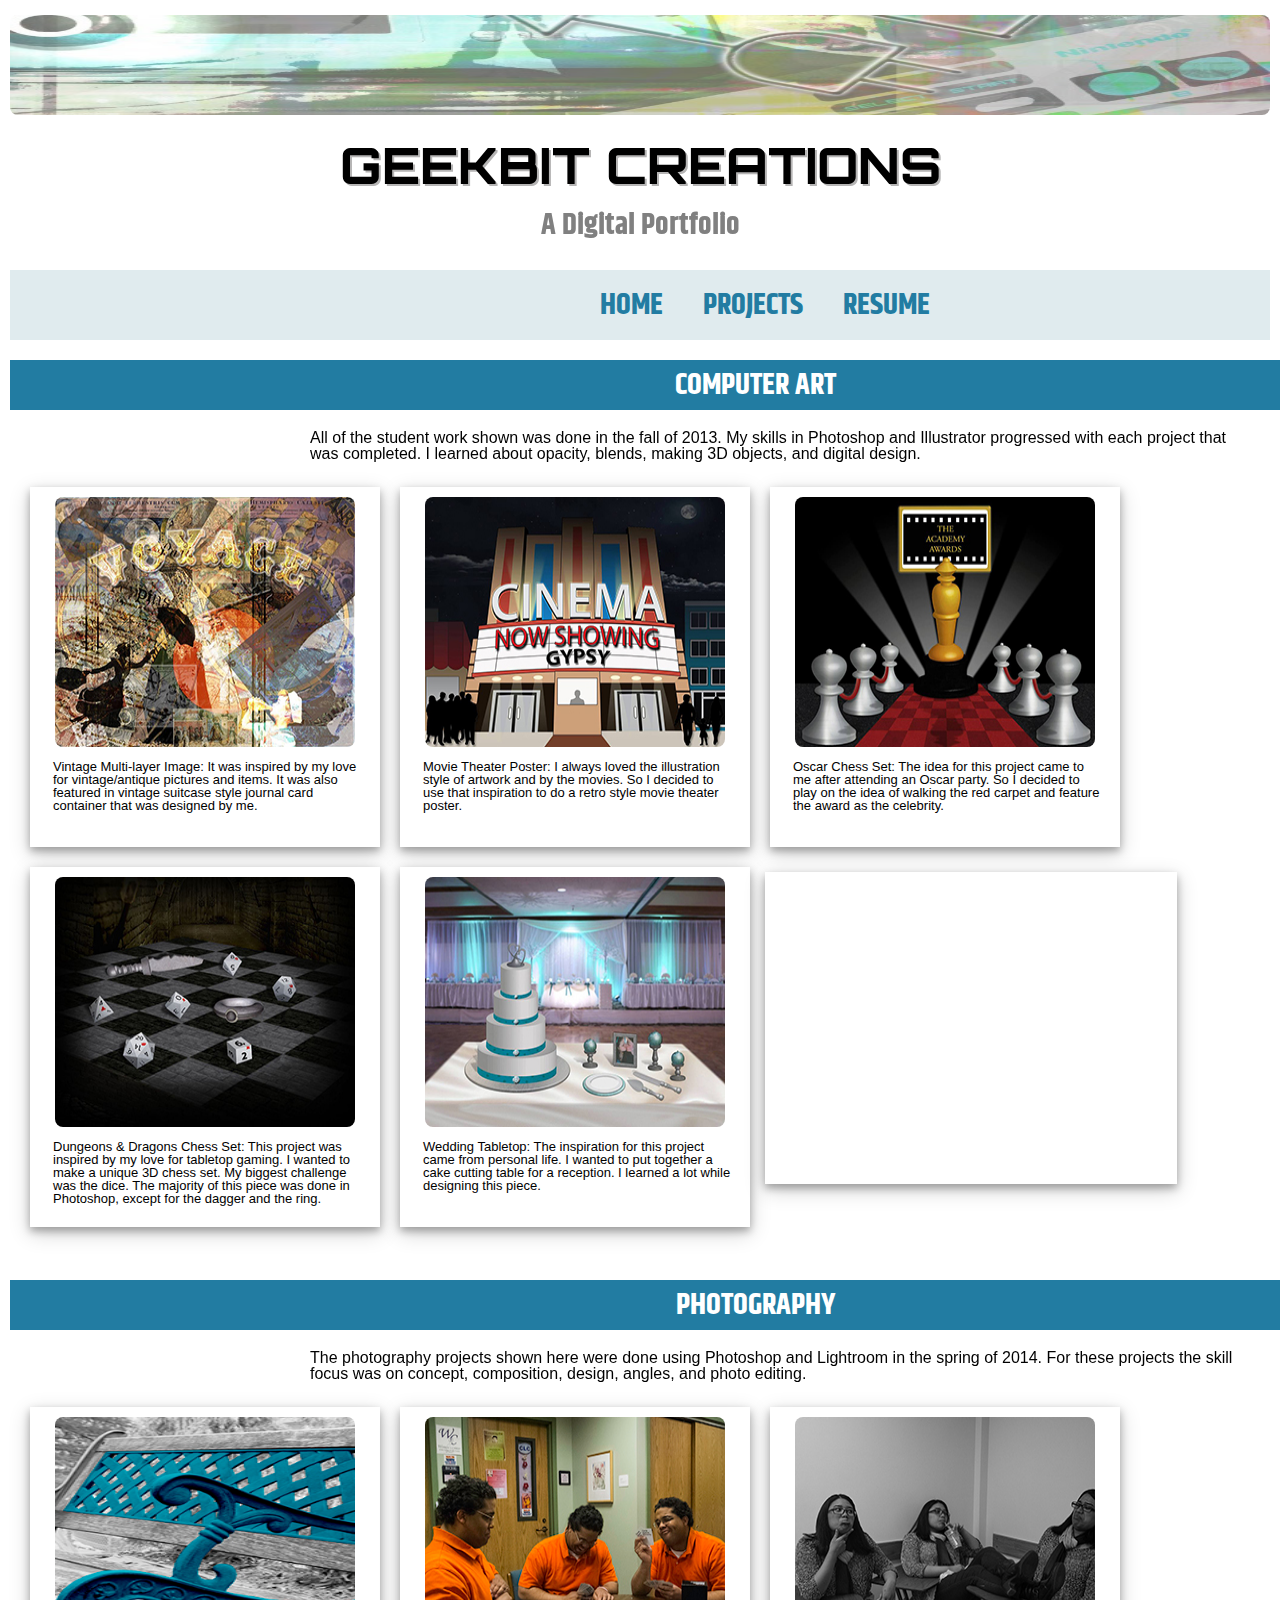
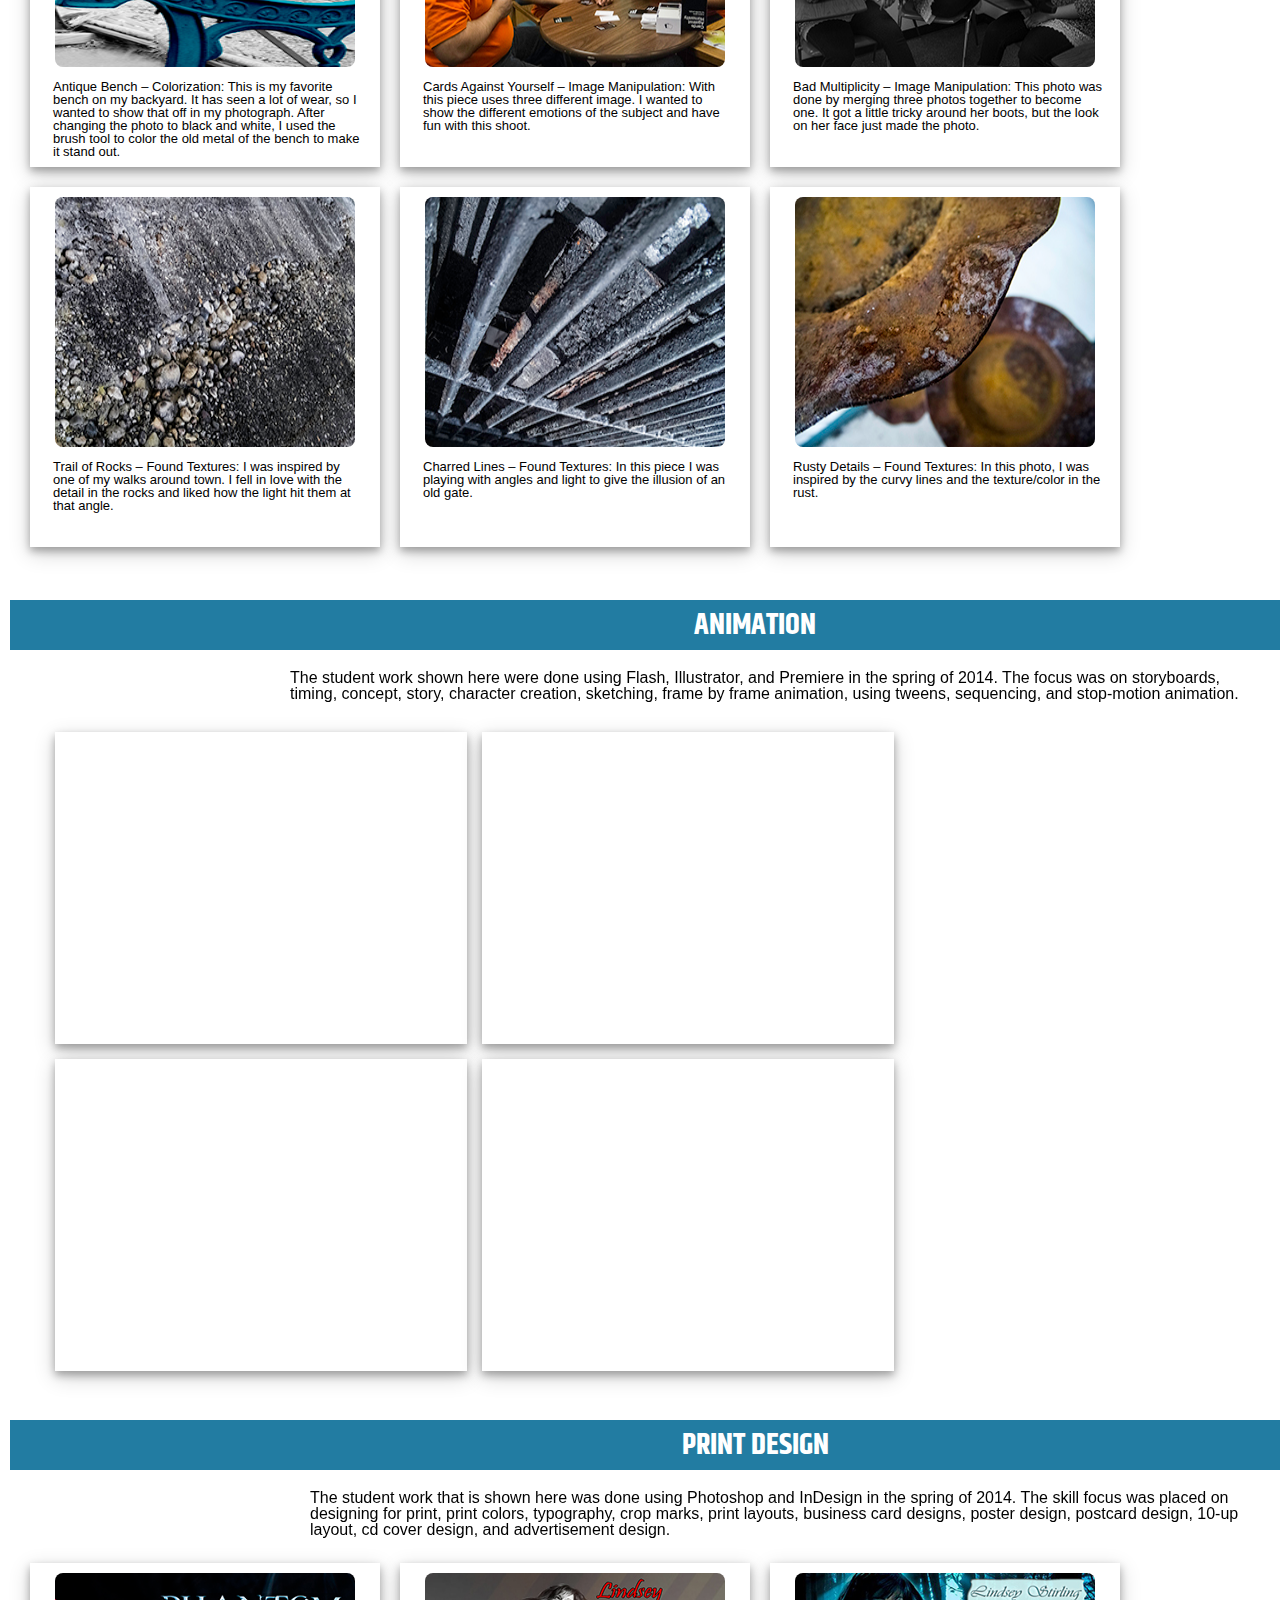
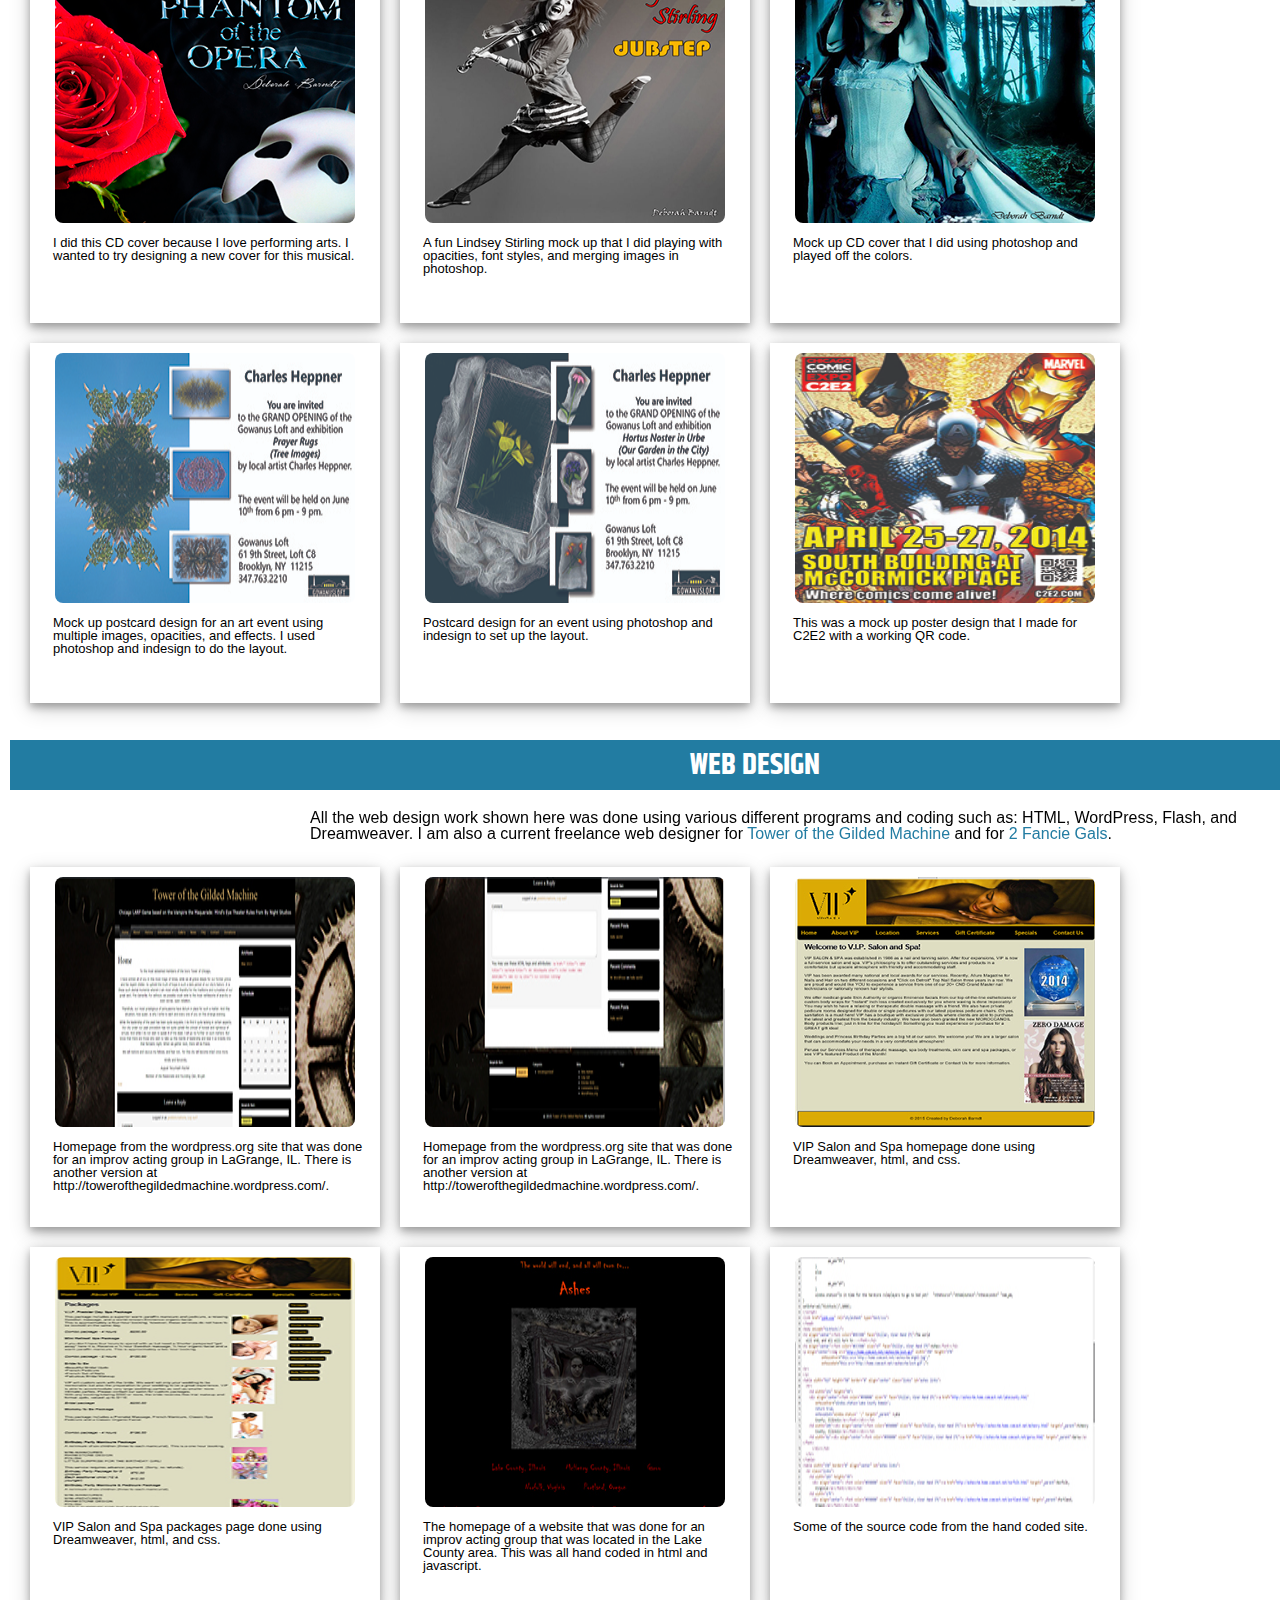
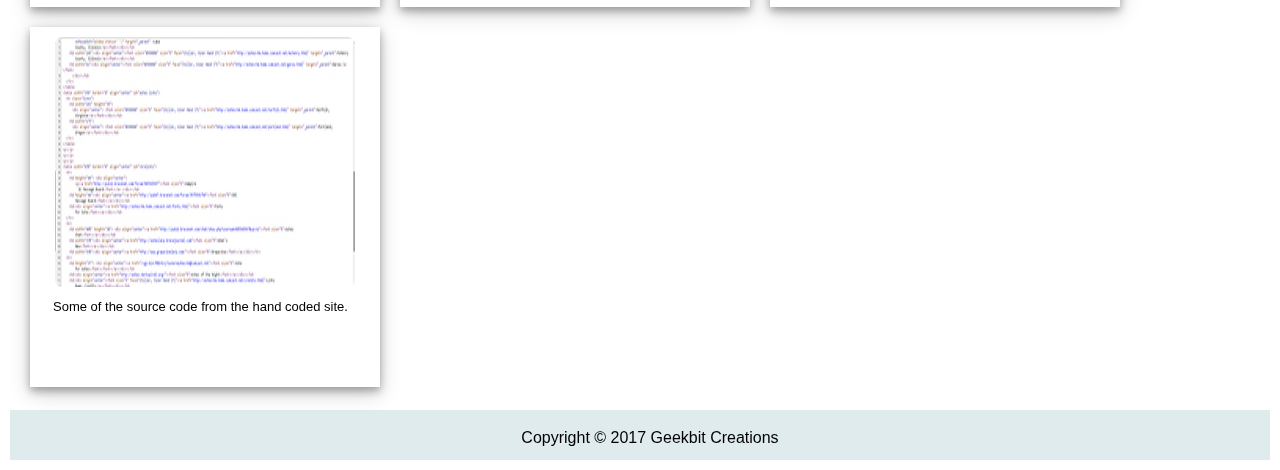
<file: projects.html>
<!DOCTYPE html>
<html lang="en">
<head>
  <meta charset="UTF-8">
  <title>Geekbit Creations: Projects</title>
  <link rel="stylesheet" type="text/css" href="cssreset.css">
  <link rel="stylesheet" type="text/css" href="styles.css">
  <link href="https://fonts.googleapis.com/css?family=Orbitron" rel="stylesheet">
  <link href="https://fonts.googleapis.com/css?family=Khand" rel="stylesheet">
</head>

<body>
  <img id="banner" src="images/geekbitbanner.jpg" alt="Banner of Retro Multilayer">

  <header>
    <h1 class="myheader">Geekbit Creations</h1>
    <h4 class="headerport">A Digital Portfolio</h4>
  
    <nav id="navmenu">
      <ul>
        <li><a href="index.html" title="Home">Home</a></li>
        <li><a href="projects.html" title="Projects">Projects</a></li>
        <li><a href="resume.html" title="Resume">Resume</a></li>
      </ul>
    </nav>
  </header>
  <main>
    <section id="comart">
      <h2 class="subject">Computer Art</h2>
      <div class="descrip">
        <p>All of the student work shown was done in the fall of 2013. My skills in Photoshop and 
        Illustrator progressed with each project that was completed. I learned about opacity, blends, 
        making 3D objects, and digital design.</p>
      </div>
      <div class="gallery">
        <img class="work" src="images/vintage.jpg" alt="Vintage Image Multilayer">
        <div class="caption">Vintage Multi-layer Image: It was inspired by my love for vintage/antique pictures and items. 
        It was also featured in vintage suitcase style journal card container that was designed by me.</div>
      </div>
      <div class="gallery">
        <img class="work" src="images/movieposter.jpg" alt="Movie Theater Poster">
        <div class="caption">Movie Theater Poster: I always loved the illustration style of artwork and by the movies. 
        So I decided to use that inspiration to do a retro style movie theater poster.</div>
      </div>
      <div class="gallery">
        <img class="work" src="images/chessboard.jpg" alt="Oscar Inspired Chessboard">
        <div class="caption">Oscar Chess Set: The idea for this project came to me after attending an Oscar party. 
        So I decided to play on the idea of walking the red carpet and feature the award as the celebrity.</div>
      </div>
      <div class="gallery">
        <img class="work" src="images/dndchess.jpg" alt="Dungeon &amp; Dragons Chessboard">
        <div class="caption">Dungeons &amp; Dragons Chess Set: This project was inspired by my love for tabletop gaming. 
        I wanted to make a unique 3D chess set. My biggest challenge was the dice. 
        The majority of this piece was done in Photoshop, except for the dagger and the ring.</div>
      </div>
      <div class="gallery">
        <img class="work" src="images/tablelayout.jpg" alt="Wedding Reception Table Layout">
        <div class="caption">Wedding Tabletop: The inspiration for this project came from personal life. 
        I wanted to put together a cake cutting table for a reception. I learned a lot while designing this piece.</div>
      </div>
      <p><iframe class= "video" src="https://www.youtube.com/embed/tAFT5XW9mg0?controls=0" title="Computer Art Digital Artist Video"></iframe></p>
    </section>
  
    <section id="photo">
      <h2 class="subject">Photography</h2>
      <div class="descrip">
        <p>The photography projects shown here were done using Photoshop and Lightroom in the spring of 2014. 
        For these projects the skill focus was on concept, composition, design, angles, and photo editing.</p>
      </div>
      <div class="gallery">
        <img class="work" src="images/artisticbench.jpg" alt="Antique Bench Colorization">
        <div class="caption">Antique Bench – Colorization: This is my favorite bench on my backyard. 
        It has seen a lot of wear, so I wanted to show that off in my photograph. After changing the photo to black and white, 
        I used the brush tool to color the old metal of the bench to make it stand out.</div>
      </div>
      <div class="gallery">
        <img class="work" src="images/cards-against-yourself.jpg" alt="Cards Against Yourself Image Manipulation">
        <div class="caption">Cards Against Yourself – Image Manipulation: With this piece uses three different image. 
        I wanted to show the different emotions of the subject and have fun with this shoot.</div>
      </div>
      <div class="gallery">
        <img class="work" src="images/bad-multiplicity.jpg" alt="Bad Multiplicity Image Manipulation">
        <div class="caption">Bad Multiplicity – Image Manipulation: This photo was done by merging three photos together to become one. 
        It got a little tricky around her boots, but the look on her face just made the photo.</div>
      </div>
      <div class="gallery">
        <img class="work" src="images/trail-of-rocks.jpg" alt="Trail of Rocks: Found Textures">
        <div class="caption">Trail of Rocks – Found Textures: I was inspired by one of my walks around town. 
        I fell in love with the detail in the rocks and liked how the light hit them at that angle.</div>
      </div>
      <div class="gallery">
        <img class="work" src="images/crusty-barbeque-grill.jpg" alt="Charred Lines: Found Textures">
        <div class="caption">Charred Lines – Found Textures: In this piece I was playing with angles and 
        light to give the illusion of an old gate.</div>
      </div>
      <div class="gallery">
        <img class="work" src="images/rusted-plant-stand.jpg" alt="Rusty Details: Found Textures">
        <div class="caption">Rusty Details – Found Textures: In this photo, I was inspired by the curvy lines 
        and the texture/color in the rust.</div>
      </div>
    </section>
  
    <section id="anime">
      <h2 class="subject">Animation</h2>
      <p class="descrip">The student work shown here were done using Flash, Illustrator, and Premiere in the spring of 
      2014. The focus was on storyboards, timing, concept, story, character creation, sketching, frame 
      by frame animation, using tweens, sequencing, and stop-motion animation.</p>
    
      <ul id="animation">
        <li><iframe class= "video" src="https://www.youtube.com/embed/3ot4DR0b7A4?controls=0" title="Character Animation: The Adventures of the Sweet Smuggler"></iframe></li>
        <li><iframe class= "video" src="https://www.youtube.com/embed/T8GZ55aOYgs?controls=0" title="Stop Motion Animation: The Perfect Proposal"></iframe></li>
        <li><iframe class= "video" src="https://www.youtube.com/embed/j2aurGfNvQo?controls=0" title="Frame by Frame Animation: City-scape Amusement"></iframe></li>
        <li><iframe class= "video" src="https://www.youtube.com/embed/wBYkDMm6da8?controls=0" title="Rube Goldberg inspired Flash E-card: Invention of Love"></iframe></li>
      </ul>
    </section>
  
    <section id="print">
      <h2 class="subject">Print Design</h2>
      <div class="descrip">
        <p>The student work that is shown here was done using Photoshop and InDesign in the spring of 
        2014. The skill focus was placed on designing for print, print colors, typography, crop marks, 
        print layouts, business card designs, poster design, postcard design, 10-up layout, cd cover 
        design, and advertisement design.</p>
      </div>
      <div class="gallery">
        <img class="work" src="images/phantom.jpg" alt="Phantom of the Opera CD Cover">
        <div class="caption">I did this CD cover because I love performing arts. 
        I wanted to try designing a new cover for this musical.</div>
      </div>
      <div class="gallery">
        <img class="work" src="images/dubstep.jpg" alt="Lindsey Stirling Dubstep CD Cover">
        <div class="caption">A fun Lindsey Stirling mock up that I did playing with opacities, 
        font styles, and merging images in photoshop.</div>
      </div>
      <div class="gallery">
        <img class="work" id="work" src="images/stirling.jpg" alt="Lindsey Stirling CD Cover">
        <div class="caption">Mock up CD cover that I did using photoshop and played off the colors.</div>
      </div>
      <div class="gallery">
        <img class="work" src="images/postcard-charles-heppner2.jpg" alt="Postcard Design for Prayer Rugs Event">
        <div class="caption">Mock up postcard design for an art event using multiple images, opacities, and effects. 
        I used photoshop and indesign to do the layout.</div>
      </div>
      <div class="gallery">
        <img class="work" src="images/postcard-charles-heppner.jpg" alt="Postcard Design for Hortus Noster in Urbe Event">
        <div class="caption">Postcard design for an event using photoshop and indesign to set up the layout.</div>
      </div>
      <div class="gallery">
        <img class="work" src="images/project-9-poster.jpg" alt="Poster Design for C2E2">
        <div class="caption">This was a mock up poster design that I made for C2E2 with a working QR code.</div>
      </div>
    </section>
  
    <section id="web">
      <h2 class="subject">Web Design</h2>
      <div class="descrip">
        <p>All the web design work shown here was done using various different programs and coding 
        such as: HTML, WordPress, Flash, and Dreamweaver. I am also a current freelance web designer 
        for <a href="https://towerofthegildedmachine.wordpress.com/" title="Tower of the Gilded Machine">Tower of the Gilded Machine</a> 
        and for <a href="https://2fanciegals.wordpress.com/" title="2 Fancie Gals">2 Fancie Gals</a>.</p>
      </div>
      <div class="gallery">
        <img class="work" src="images/towergildedhomepage1.jpg" alt="WordPress.org Site Design for Tower of the Gilded Machine">
        <div class="caption">Homepage from the wordpress.org site that was done for an improv acting group in LaGrange, IL. 
        There is another version at http://towerofthegildedmachine.wordpress.com/.</div>
      </div>
      <div class="gallery">
        <img class="work" src="images/towergildedhomepage2.jpg" alt="WordPress.org Site Design for Tower of the Gilded Machine">
        <div class="caption">Homepage from the wordpress.org site that was done for an improv acting group in LaGrange, IL. 
        There is another version at http://towerofthegildedmachine.wordpress.com/.</div>
      </div>
      <div class="gallery">
        <img class="work" src="images/vipsalonspahomepage.jpg" alt="VIP Salon Spa Homepage Design">
        <div class="caption">VIP Salon and Spa homepage done using Dreamweaver, html, and css.</div>
      </div>
      <div class="gallery">
        <img class="work" src="images/vipsalonspapackages.jpg" alt="VIP Salon Spa Packages Page Design">
        <div class="caption">VIP Salon and Spa packages page done using Dreamweaver, html, and css.</div>
      </div>
      <div class="gallery">
        <img class="work" src="images/asheshomepage.jpg" alt="Ashes LARP Homepage Design">
        <div class="caption">The homepage of a website that was done for an improv acting group that was located in the Lake County area. 
        This was all hand coded in html and javascript.</div>
      </div>
      <div class="gallery">
        <img class="work" src="images/asheshtmlcode2.jpg" alt="Some of the source code used to make the Ashes LARP site">
        <div class="caption">Some of the source code from the hand coded site.</div>
      </div>
      <div class="gallery">
        <img class="work" src="images/asheshtmlcode3.jpg" alt="More of the source code used to make the Ashes LARP site">
        <div class="caption">Some of the source code from the hand coded site.</div>
      </div>
    </section>
  </main>
  
  <footer>
    <p>Copyright &#169; 2017 Geekbit Creations</p>
  </footer>
  
</body>
</html>
</file>
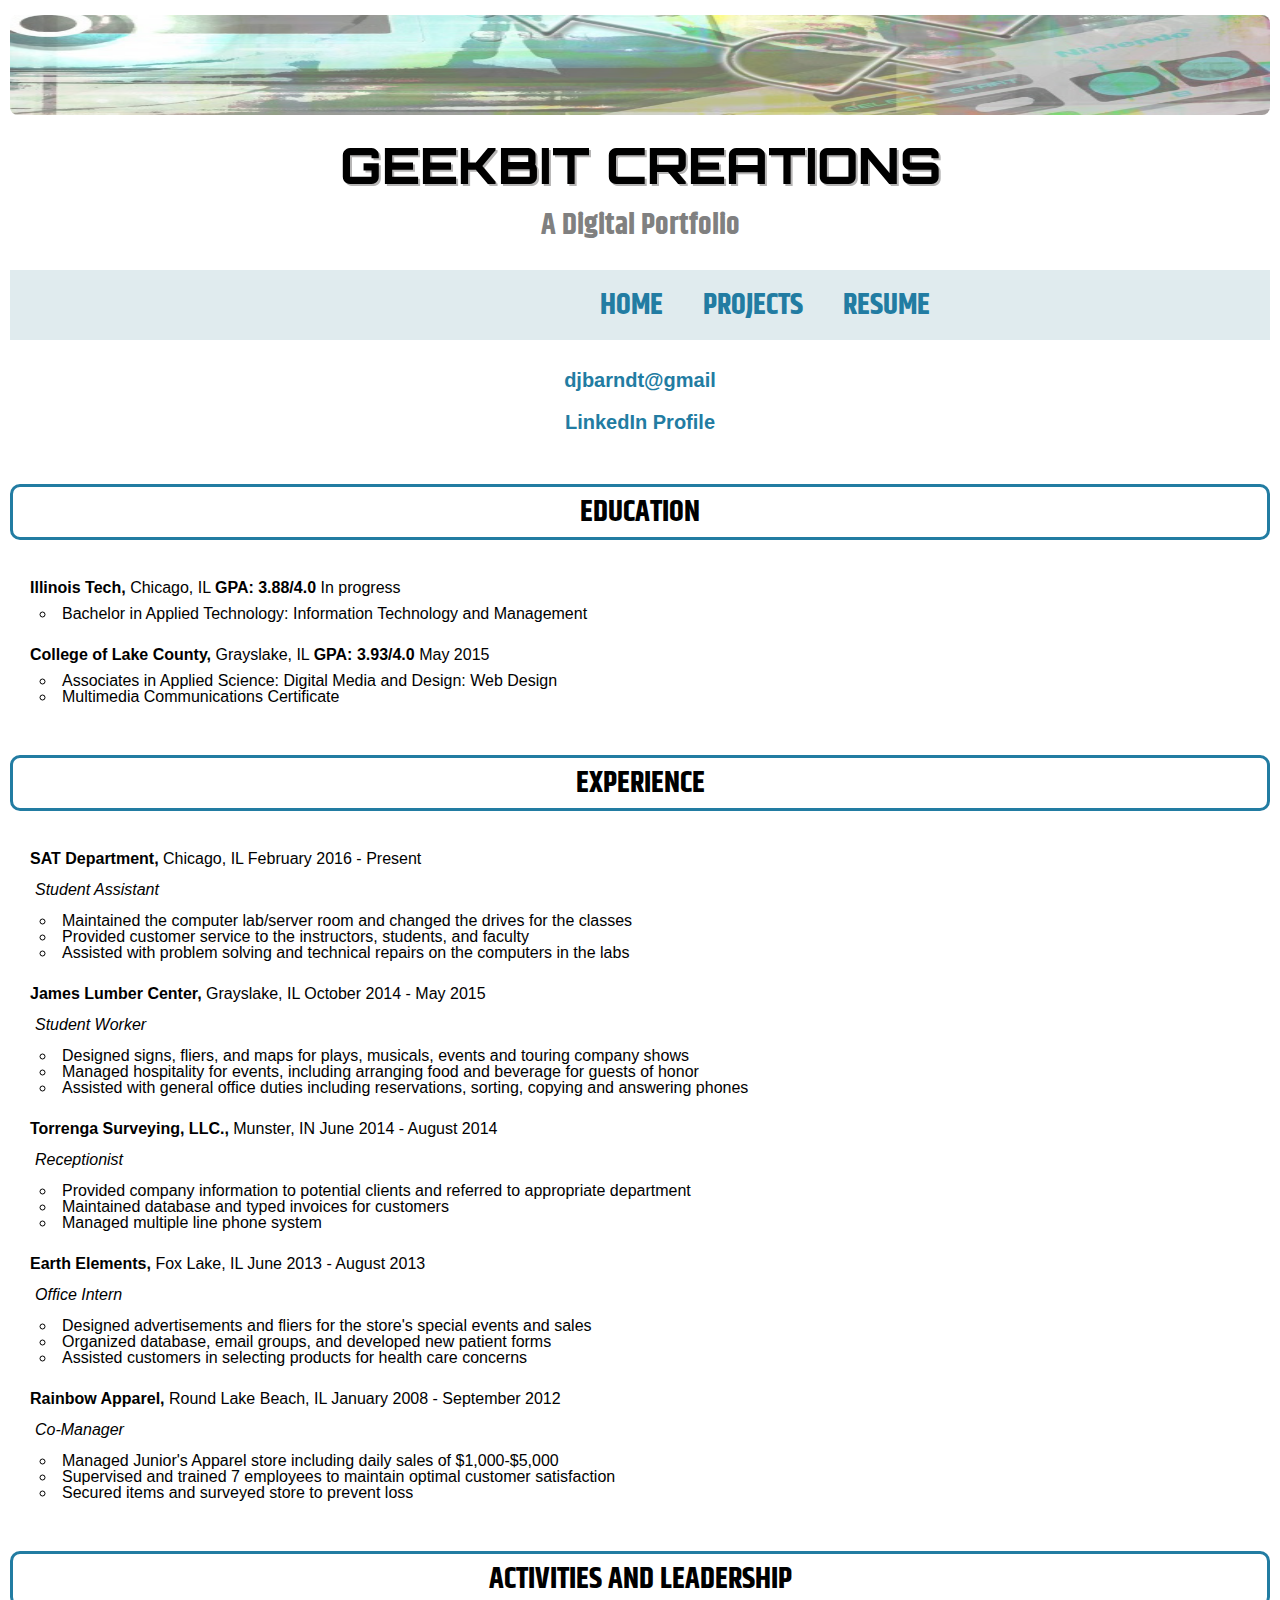
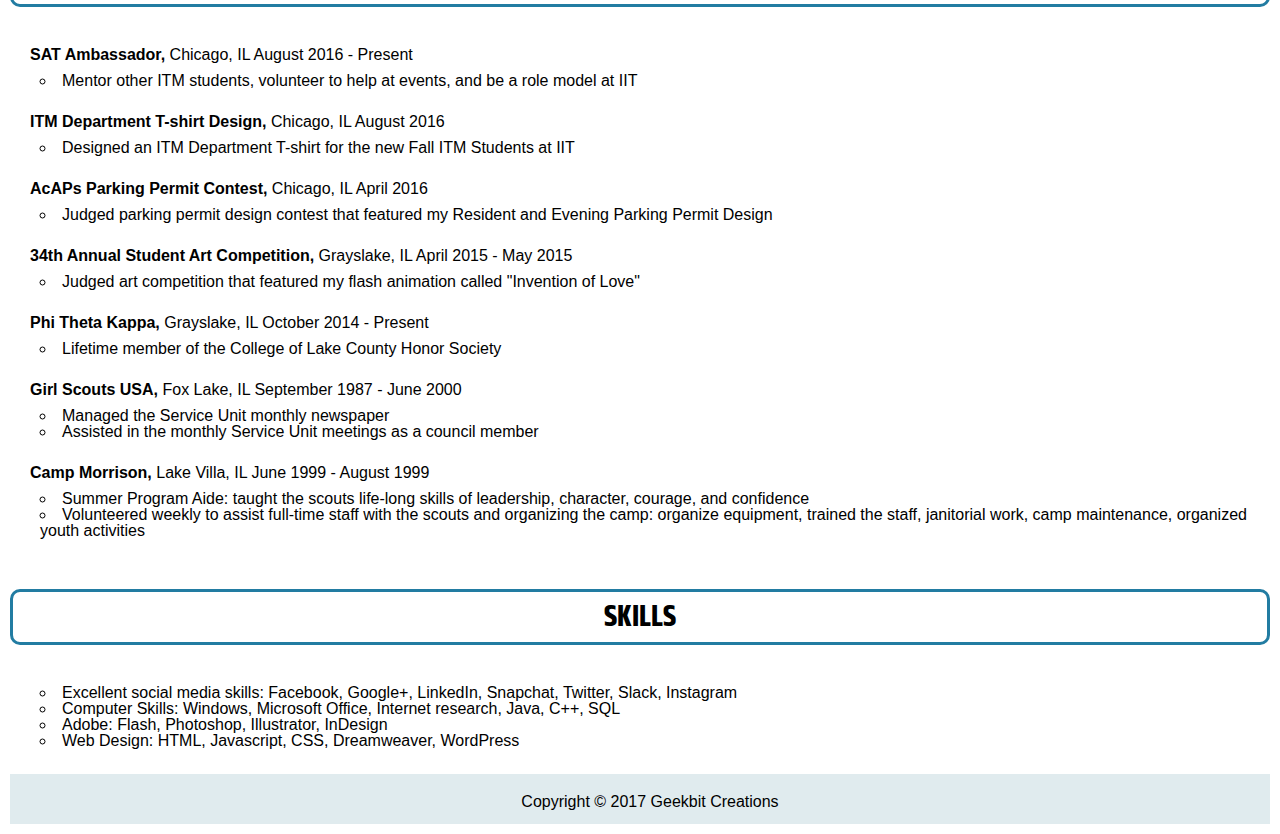
<file: resume.html>
<!DOCTYPE html>
<html lang="en">
<head>
  <meta charset="UTF-8">
  <title>Geekbit Creations: Resume</title>
  <link rel="stylesheet" type="text/css" href="cssreset.css">
  <link rel="stylesheet" type="text/css" href="styles.css">
  <link href="https://fonts.googleapis.com/css?family=Orbitron" rel="stylesheet">
  <link href="https://fonts.googleapis.com/css?family=Khand" rel="stylesheet">
</head>
<body>
  <img id="banner" src="images/geekbitbanner.jpg" alt="Banner of Retro Multilayer">

  <header>
    <h1 class="myheader">Geekbit Creations</h1>
    <h4 class="headerport">A Digital Portfolio</h4>
    
    <nav id="navmenu">
      <ul>
        <li><a href="index.html" title="Home">Home</a></li>
        <li><a href="projects.html" title="Projects">Projects</a></li>
        <li><a href="resume.html" title="Resume">Resume</a></li>
      </ul>
    </nav>
  </header>

  <section>
    <h3><a href="mailto:djbarndt@gmail.com" title="Email">djbarndt@gmail</a></h3>

    <h3><a href="https://www.linkedin.com/in/deborah-barndt-ba26a36a" title="LinkedIn Profile">LinkedIn Profile</a></h3>
  </section>
  
  <section>
    <h4 class="sectionhead">EDUCATION</h4>
    <p class="place"><strong>Illinois Tech,</strong> Chicago, IL <strong>GPA: 3.88/4.0</strong>    In progress</p>
    <ul>
      <li>Bachelor in Applied Technology: Information Technology and Management</li>
    </ul>
    <p class="place"><strong>College of Lake County,</strong> Grayslake, IL <strong>GPA: 3.93/4.0</strong>    May 2015</p>
    <ul>
      <li>Associates in Applied Science: Digital Media and Design: Web Design</li>
      <li>Multimedia Communications Certificate</li>
    </ul>
  </section>

  <section>
    <h4 class="sectionhead">EXPERIENCE</h4>
    
    <p class="place"><strong>SAT Department,</strong> Chicago, IL     February 2016 - Present</p>
    <p><em class="import">Student Assistant</em></p>
    <ul>
      <li>Maintained the computer lab/server room and changed the drives for the classes</li>
      <li>Provided customer service to the instructors, students, and faculty</li>
      <li>Assisted with problem solving and technical repairs on the computers in the labs</li>
    </ul>
    <p class="place"><strong>James Lumber Center,</strong> Grayslake, IL     October 2014 - May 2015</p>
    
    <p><em class="import">Student Worker</em></p>
    <ul>
      <li>Designed signs, fliers, and maps for plays, musicals, events and touring company shows</li>
      <li>Managed hospitality for events, including arranging food and beverage for guests of honor</li>
      <li>Assisted with general office duties including reservations, sorting, copying and answering phones</li>
    </ul>
    
    <p class="place"><strong>Torrenga Surveying, LLC.,</strong> Munster, IN     June 2014 - August 2014</p>
    <p><em class="import">Receptionist</em></p>
    <ul>
      <li>Provided company information to potential clients and referred to appropriate department</li>
      <li>Maintained database and typed invoices for customers</li>
      <li>Managed multiple line phone system</li>
    </ul>
    
    <p class="place"><strong>Earth Elements,</strong> Fox Lake, IL     June 2013 - August 2013</p>
    <p><em class="import">Office Intern</em></p>
    <ul>
      <li>Designed advertisements and fliers for the store's special events and sales</li>
      <li>Organized database, email groups, and developed new patient forms</li>
      <li>Assisted customers in selecting products for health care concerns</li>
    </ul>
    
    <p class="place"><strong>Rainbow Apparel,</strong> Round Lake Beach, IL     January 2008 - September 2012</p>
    <p><em class="import">Co-Manager</em></p>
    <ul>
      <li>Managed Junior's Apparel store including daily sales of $1,000-$5,000</li>
      <li>Supervised and trained 7 employees to maintain optimal customer satisfaction</li>
      <li>Secured items and surveyed store to prevent loss</li>
    </ul>
  </section>

  <section>
    <h4 class="sectionhead">ACTIVITIES AND LEADERSHIP</h4>
  
    <p class="place"><strong>SAT Ambassador,</strong> Chicago, IL     August 2016 - Present</p>
    <ul>
      <li>Mentor other ITM students, volunteer to help at events, and be a role model at IIT</li>
    </ul>
  
    <p class="place"><strong>ITM Department T-shirt Design,</strong> Chicago, IL     August 2016</p>
    <ul>
      <li>Designed an ITM Department T-shirt for the new Fall ITM Students at IIT</li>
    </ul>
  
    <p class="place"><strong>AcAPs Parking Permit Contest,</strong> Chicago, IL     April 2016</p>
    <ul>
      <li>Judged parking permit design contest that featured my Resident and Evening Parking Permit Design</li>
    </ul>
  
    <p class="place"><strong>34th Annual Student Art Competition,</strong> Grayslake, IL     April 2015 - May 2015</p>
    <ul>
      <li>Judged art competition that featured my flash animation called "Invention of Love"</li>
    </ul>
  
    <p class="place"><strong>Phi Theta Kappa,</strong> Grayslake, IL     October 2014 - Present</p>
    <ul>
      <li>Lifetime member of the College of Lake County Honor Society</li>
    </ul>
  
    <p class="place"><strong>Girl Scouts USA,</strong> Fox Lake, IL     September 1987 - June 2000</p>
    <ul>
      <li>Managed the Service Unit monthly newspaper</li>
      <li>Assisted in the monthly Service Unit meetings as a council member</li>
    </ul>
  
    <p class="place"><strong>Camp Morrison,</strong> Lake Villa, IL     June 1999 - August 1999</p>
    <ul>
      <li>Summer Program Aide: taught the scouts life-long skills of leadership, character, courage, and confidence</li>
      <li>Volunteered weekly to assist full-time staff with the scouts and organizing the camp: organize equipment, trained the staff, janitorial work, camp maintenance, organized youth activities</li>
    </ul>
  </section>

  <section>
    <h4 class="sectionhead">SKILLS</h4>
    <ul>
      <li>Excellent social media skills: Facebook, Google+, LinkedIn, Snapchat, Twitter, Slack, Instagram</li>
      <li>Computer Skills: Windows, Microsoft Office, Internet research, Java, C++, SQL</li>
      <li>Adobe: Flash, Photoshop, Illustrator, InDesign</li>
      <li>Web Design: HTML, Javascript, CSS, Dreamweaver, WordPress</li>
    </ul>
  </section>

  <footer>
    <p>Copyright &#169; 2017 Geekbit Creations</p>
  </footer>
  
</body>
</html>
</file>
<file: styles.css>
/* Style sheet for my project 2 of my portfolio. Added CSS code to my portfolio design. */

/* Navigation and banner CSS layout for all of the pages */

body {
  margin-left: 10px;
  margin-right: 10px;
}

#navmenu {
  background-color: #E0EBEE;
  /*background-color: #FFFFFF;*/
  position: relative;
  width: 100%;
  top: 0;
  margin-top: 20px;
  margin-bottom: 20px;
  text-align: center;
}

#navmenu ul {
  list-style-type: none;
  margin-left: 570px;
  width: 100%;
  padding: 0;
  overflow: hidden;
  text-align: center;
}

#navmenu ul li {
  float: left;
  text-align: center;
  display: inline;
}

#navmenu ul li a {
  display: block;
  padding: 20px;
  font-size: 30px;
  color: #227CA2;
  text-decoration: none;
  font-weight: bold;
  text-transform: uppercase;
  font-family: 'Khand', sans-serif;
}

#navmenu ul li a:hover {
  background-color: #C3D3DA;
  color: #227CA2;
}

#banner {
  width: 100%;
  height: 100px;
  opacity: 0.6;
}

.myheader {
  font-family: 'Orbitron', sans-serif;
  font-weight: 800;
  font-size: 50px;
  text-align: center;
  padding: 10px;
}

.headerport {
  font-family: 'Khand', sans-serif;
  font-weight: 800;
  font-size: 30px;
  text-align: center;
  color: grey;
  padding: 10px;
}

footer {
  display: block;
  clear: both;
  background-color: #E0EBEE;
  text-align: center;
  padding: 5px 10px;
  /*width: 100%;*/
  height: 40px;
  left: 0;
  bottom: 0;
  right: 0;
  margin-top: 10px;
  margin-bottom: 10px;
}

footer p{
  text-align: center;
}

/* CSS layout for the homepage. */

#intro {
  text-align: left;
  margin-left: 10px;
}

.about {
  width: 65%;
  margin-top: 5px;
  margin-bottom: 5px;
  font-size: 16px;
}

.column {
  float: left;
  padding: 15px;
  margin-top: 15px;
  margin-bottom: 15px;
}

#left {
  overflow: auto;
  display: block;
  width: 35%;
  float: left;
  position: relative;
}

#right {
  overflow: auto;
  display: block;
  width: 65%;
  float: left;
  position: relative;
  top: 120px;
  margin-top: 5px;
  margin-bottom: 5px;
}

/*#right2 {
  display: block;
  width: 65%;
  float: right;
  position: relative;
  top: 165px;
  margin-top: 5px;
  margin-bottom: 10px;
}*/

.homepic {
  box-shadow: 0 4px 8px 0 rgba(0, 0, 0, 0.3), 0 6px 20px 0 rgba(0, 0, 0, 0.19);
}

#map {
	width: 700px;
	height: 500px;
  position: relative;
	background-color: #E0EBEE;
	margin: 25px auto;
  box-shadow: 0 4px 8px 0 rgba(0, 0, 0, 0.3), 0 6px 20px 0 rgba(0, 0, 0, 0.19);
}

@media screen (max-width:600px) {
  .column {
    width: 100%;
  }
}

/* CSS layout for the projects page. */
main {
  max-width: 1500px;
}

#comart {
  width: 100%;
  height: 900px;
}
 
#photo {
  width: 100%;
  height: 900px;
}
 
#anime {
  width: 100%;
  height: 800px;
}
 
#print {
  width: 100%;
  height: 900px;
}
 
#web {
  width: 100%;
  height: 1260px;
}
 
.gallery {
  /*margin: 10px;
  border: 2px solid #CCCCCC;
  float: left;
  width: 310px;
  margin-left: 20px;*/
  width: 350px;
  height: 360px;
  margin-left: 20px;
  background-color: white;
  box-shadow: 0 4px 8px 0 rgba(0, 0, 0, 0.3), 0 6px 20px 0 rgba(0, 0, 0, 0.19);
  float: left;
  margin-top: 10px;
  margin-bottom: 10px;
}

.gallery img {
  width: 300px;
  height: 250px;
  margin-top: 10px;
  margin-bottom: 8px;
  /*float: left;*/
}

.caption {
  padding: 5px;
  text-align: left;
  /*text-indent: 15px;*/
  font-size: 13px;
  margin-left: 18px;
  width: 310px;
  font-family: Arial, sans-serif;
}

.work {
  margin: auto;
}

#animation {
  list-style-type: none;
}

.video {
  margin: auto;
  padding: 6px 6px;
  width: 400px;
  height: 300px;
  float: left;
  margin-left: 15px;
  margin-top: 15px;
  background-color: white;
  box-shadow: 0 4px 8px 0 rgba(0, 0, 0, 0.3), 0 6px 20px 0 rgba(0, 0, 0, 0.19);
}

/* CSS layout for the resume page. */

.subject {
  display: block;
  background-color: #227CA2;
  position: relative;
  width: 1470px;
  top: 0;
  text-align: center;
  margin-top: 20px;
  margin-bottom: 20px;
  font-size: 30px;
  text-decoration: none;
  color: #FFFFFF;
  font-weight: bold;
  text-transform: uppercase;
  font-family: 'Khand', sans-serif;
}

.sectionhead {
  border: 3px solid #227CA2;
  border-radius: 10px;
  padding: 10px;
  margin-top: 40px;
  margin-bottom: 40px;
  font-size: 30px;
}

.place {
  margin-top: 5px;
  margin-bottom: 5px; 
}

.descrip {
  text-align: left;
  width: 950px;
  position: relative;
  margin-left: 280px;
  font-size: 16px;
  font-family: Arial, sans-serif;
}
/* General CSS layout for text, images, paragraphs, lists, etc. */

h1 {
  text-align: center;
  color: #000000;
  text-transform: uppercase;
  text-shadow: 2px 2px #B6B5B5;
}

h2, h3, h4 {
  text-align: center;
  color: #000000;
  font-weight: bold;
  padding: 10px;
  font-size: 20px;
  font-family: 'Khand', sans-serif;
  clear: both;
}

img {
  display: block;
  margin: auto;
  width: 400px;
  height: 300px;
  margin-top: 15px;
  margin-bottom: 15px;
  border-radius: 8px;
}

p {
  font-family: Arial, sans-serif;
  text-align: left;
  margin-left: 20px;
  margin-top: 15px;
  margin-bottom: 15px;
  /*font: 16px/20px;*/
  font-size: 16px;
}

ul {
  font-family: Arial, sans-serif;
  text-align: left;
  margin-left: 30px;
  margin-top: 10px;
  margin-bottom: 15px;
  padding-bottom: 10px;
  list-style-type: circle;
  list-style-position: inside;
}

strong {
  font-weight: bold;
}

em {
  font-family: Arial, sans-serif;
  font-style: italic;
  margin-left: 5px;
}

a:link {
  font-family: Arial, sans-serif;
  text-decoration: none;
  color: #227CA2
}

a:visited {
  font-family: Arial, sans-serif;
  text-decoration: none;
  color: #A1E0F3;
}

a:hover {
  font-family: Arial, sans-serif;
  text-decoration: underline;
  color: #C3D3DA;
}

a:active {
  font-family: Arial, sans-serif;
  text-decoration: underline;
}
</file>
<file: cssreset.css>
/* CSS reset */

/* http://meyerweb.com/eric/tools/css/reset/ 
   v2.0 | 20110126
   License: none (public domain)
*/

html, body, div, span, applet, object, iframe,
h1, h2, h3, h4, h5, h6, p, blockquote, pre,
a, abbr, acronym, address, big, cite, code,
del, dfn, em, img, ins, kbd, q, s, samp,
small, strike, strong, sub, sup, tt, var,
b, u, i, center,
dl, dt, dd, ol, ul, li,
fieldset, form, label, legend,
table, caption, tbody, tfoot, thead, tr, th, td,
article, aside, canvas, details, embed, 
figure, figcaption, footer, header, hgroup, 
menu, nav, output, ruby, section, summary,
time, mark, audio, video {
	margin: 0;
	padding: 0;
	border: 0;
	font-size: 100%;
	font: inherit;
	vertical-align: baseline;
}

/* HTML5 display-role reset for older browsers */

article, aside, details, figcaption, figure, 
footer, header, hgroup, menu, nav, section {
	display: block;
}
body {
	line-height: 1;
}
ol, ul {
	list-style: none;
}
blockquote, q {
	quotes: none;
}
blockquote:before, blockquote:after,
q:before, q:after {
	content: '';
	content: none;
}
table {
	border-collapse: collapse;
	border-spacing: 0;
}
</file>
